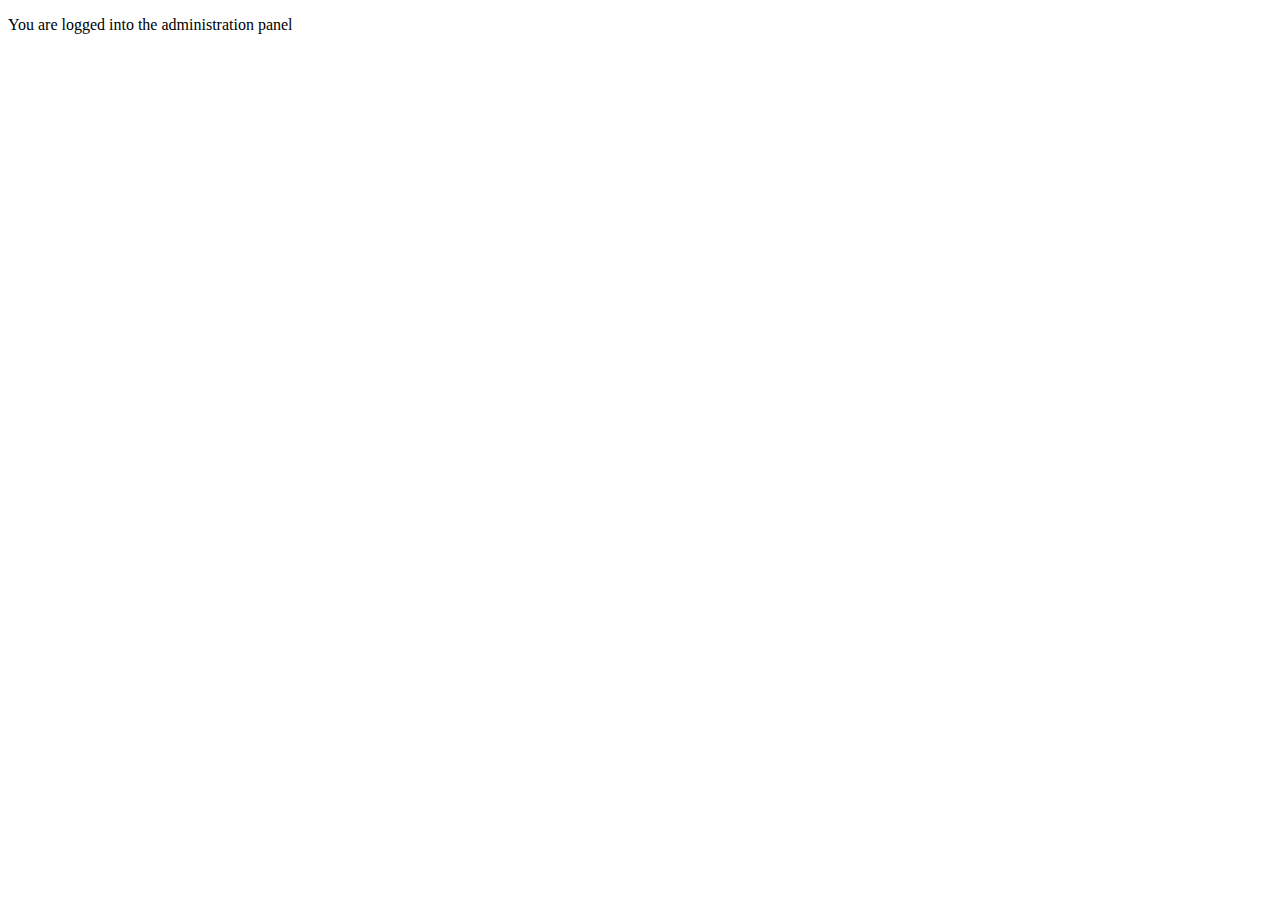
<file: web/admin/index.html>
<!DOCTYPE html>
<html>
    <head>
        <title>TOBA Admin</title>
        <meta charset="UTF-8">
        <meta name="viewport" content="width=device-width, initial-scale=1.0">
    </head>
    <body>
        
        <main>
            <p>You are logged into the administration panel</p>
        </main>
        
    </body>
</html>
</file>
